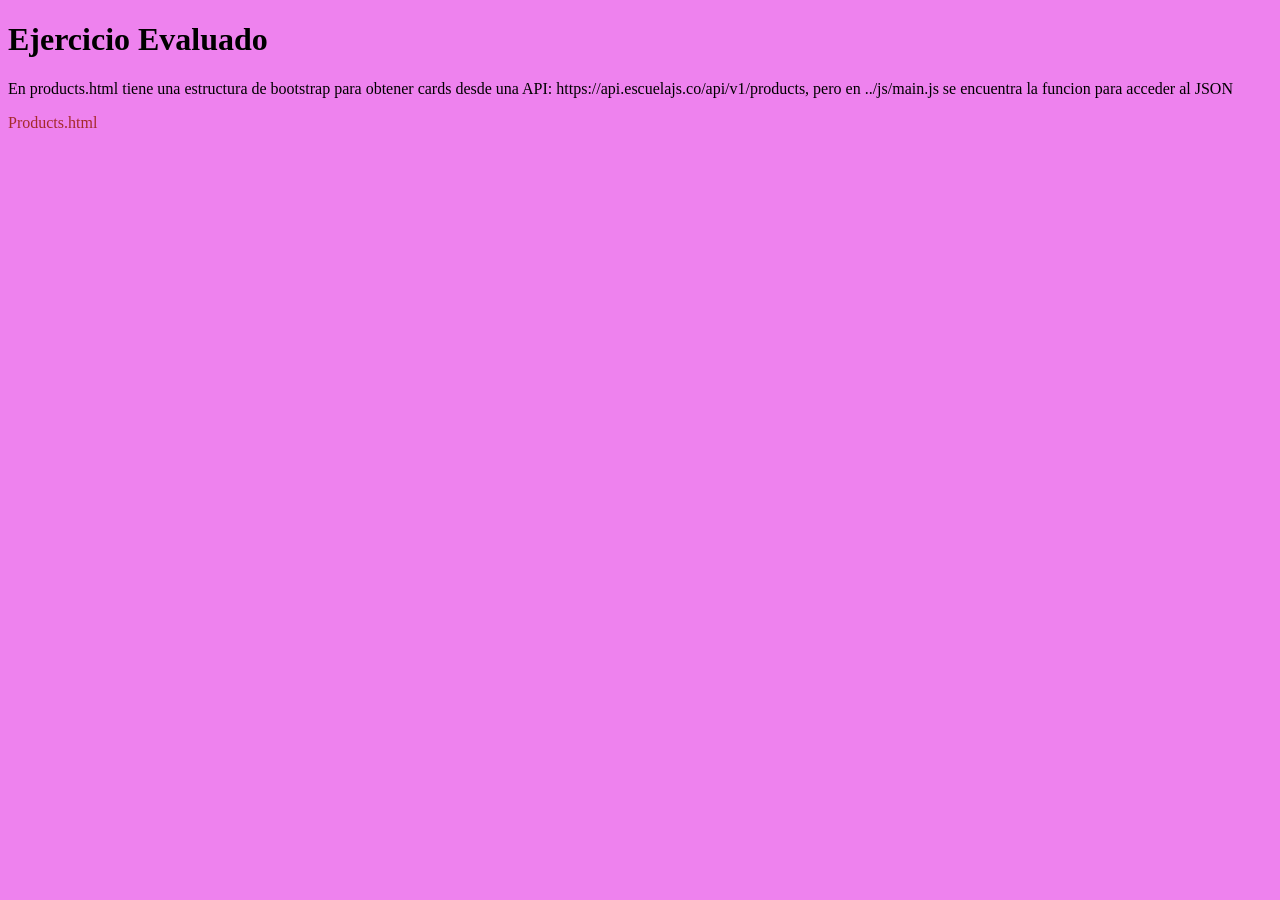
<file: html/index.html>
<!DOCTYPE html>
<html lang="en">

<head>
    <meta charset="UTF-8">
    <meta name="viewport" content="width=device-width, initial-scale=1.0">
    <link rel="stylesheet" href="/css/style.css">
    <title>Products</title>
</head>



<body>
    <div class="container">
    <h1>Ejercicio Evaluado</h1>


    <p>En products.html tiene una estructura de bootstrap para obtener cards desde una API:
        https://api.escuelajs.co/api/v1/products, pero en ../js/main.js se encuentra la funcion para acceder al JSON </p>

    </div>
        <a href="./products.html" id="enlace">Products.html</a>

    </body>

</html>
</file>
<file: css/style.css>
body{
    background-color: violet;
}



#enlace{
    text-decoration: none;
    color:brown;
}
</file>
